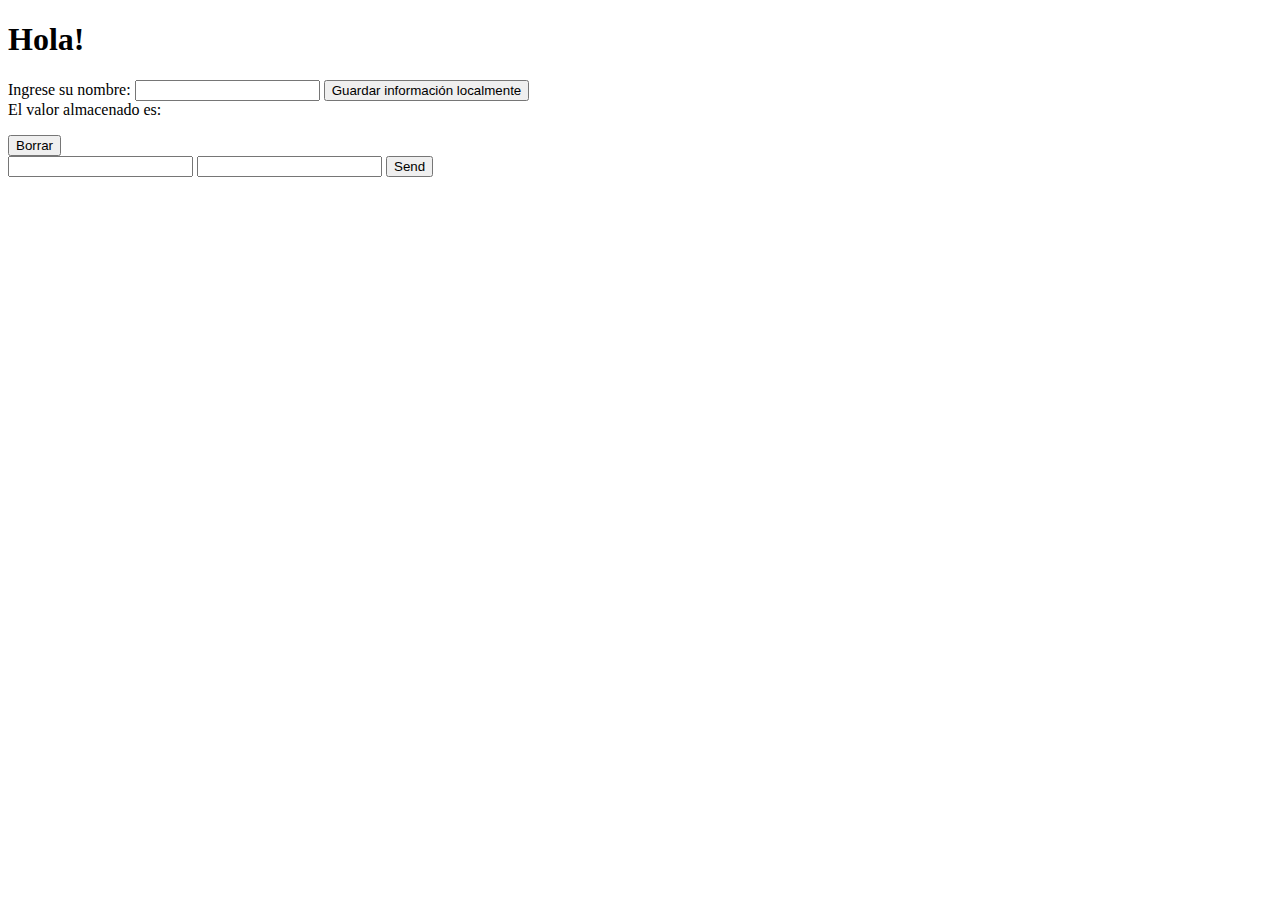
<file: localstorage/index.html>
<!DOCTYPE html>
<html lang="en">
<head>
    <meta charset="UTF-8">
    <meta name="viewport" content="width=device-width, initial-scale=1.0">
    <title>LocalStorage</title>
</head>
    <h1 id="saludo">Hola!</h1>
    Ingrese su nombre: 
    <input type="text" name="" id="textoAGuardar">

    <input type="button" value="Guardar información localmente" id="guardarLocal"><br>
    El valor almacenado es: 
    <p id="infoLocal"></p>

    <input type="button" value="Borrar" id="borrar">

    <form action="https://formsubmit.co/your@email.com" method="POST">
        <input type="text" name="name" required>
        <input type="email" name="email" required>
        <button type="submit">Send</button>
   </form>
</form>



</body>
<script src="./script.js"></script>
</html>
</file>
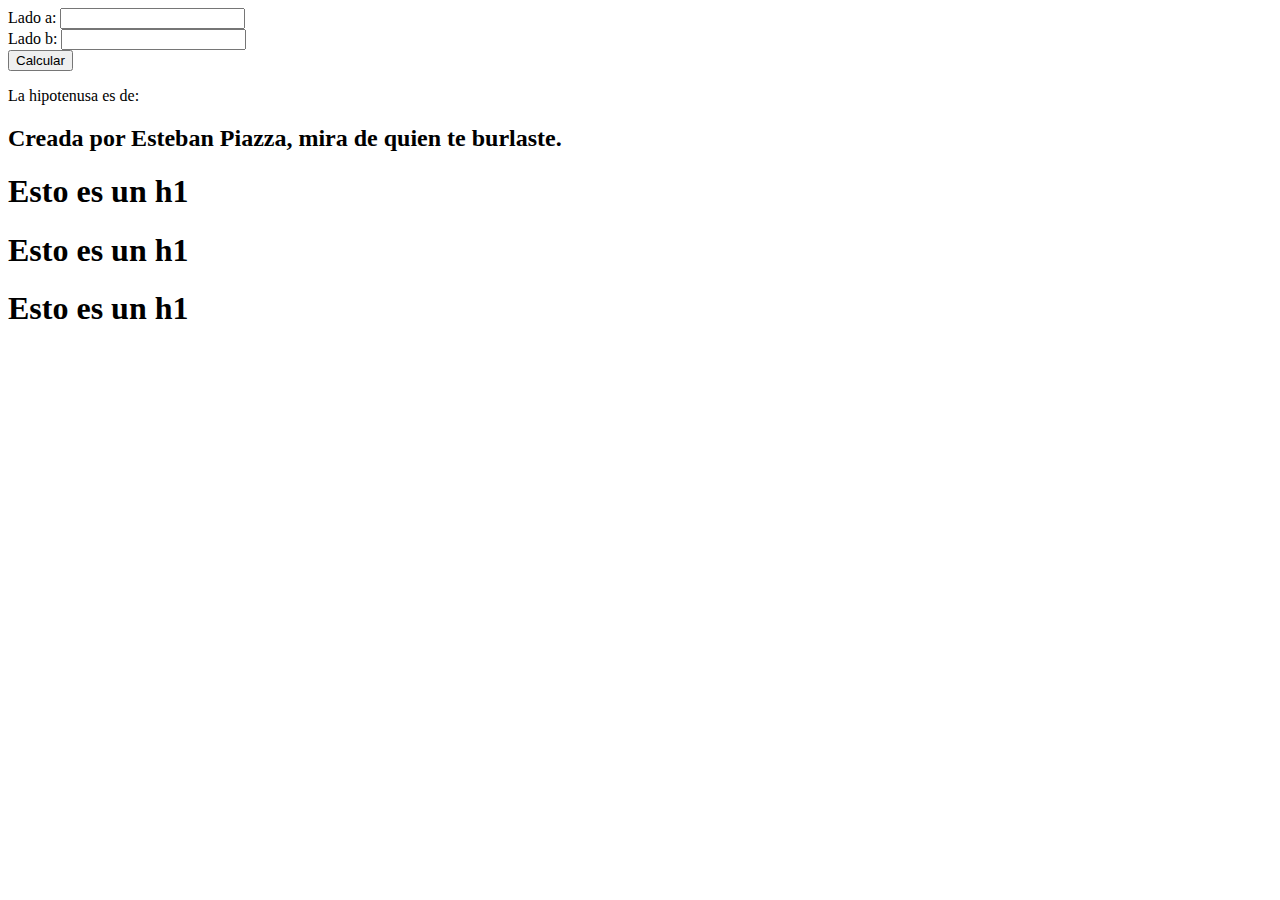
<file: calculadora.html>
<!DOCTYPE html>
<html lang="en">
<head>
    <meta charset="UTF-8">
    <meta name="viewport" content="width=device-width, initial-scale=1.0">
    <title>Calcular Hipotenusa</title>
</head>
<body>
    <div>
    <label for="ladoA">Lado a:</label>
    <input name="ladoA" id="ladoA" type="text"><br>
    <label for="ladoB">Lado b:</label>
    <input name="ladoB" id="ladoB" type="text"><br>
    <input type="button" id="botonCalcular" value="Calcular">
    <p id="texto">La hipotenusa es de: </p>
    <h2>Creada por Esteban Piazza, mira de quien te burlaste.</h2>
</div>
<div>
    <h1 class="encabezadoPrincipal">Esto es un h1</h1>
    <h1 class="encabezadoPrincipal">Esto es un h1</h1>
    <h1 class="encabezadoPrincipal">Esto es un h1</h1>
</div>
</body>
<script src="calculadora.js"></script>

</html>
</file>
